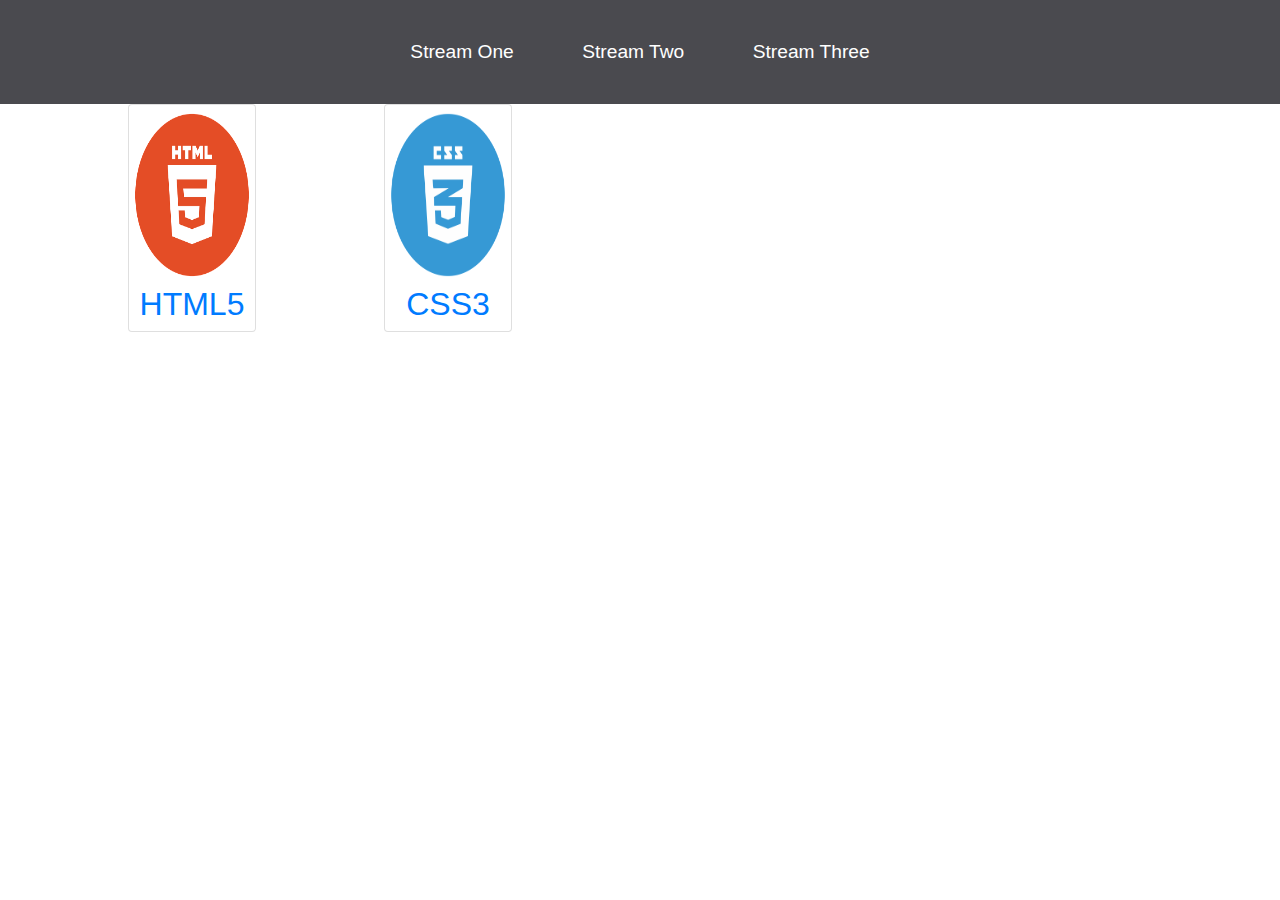
<file: index.html>
<!DOCTYPE html>
<html lang="en">
<head>
    <meta charset="UTF-8">
    <meta name="viewport" content="width=device-width, initial-scale=1.0">
    <meta http-equiv="X-UA-Compatible" content="ie=edge">
    <title>Stream One</title>
    <link rel="stylesheet" href="assets/css/style.css">
    <link rel="stylesheet" href="https://stackpath.bootstrapcdn.com/bootstrap/4.4.1/css/bootstrap.min.css" integrity="sha384-Vkoo8x4CGsO3+Hhxv8T/Q5PaXtkKtu6ug5TOeNV6gBiFeWPGFN9MuhOf23Q9Ifjh" crossorigin="anonymous">
</head>
<body>
    <nav>
        <ul>
            <li><a href="index.html">Stream One</a></li>
            <li><a href="page/stream-two.html">Stream Two</a></li>
            <li><a href="page/stream-three.html">Stream Three</a></li>
        </ul>
    </nav>
    <div class="card">
        <a href="https://en.wikipedia.org/wiki/HTML5" target="_blank">
            <img src="assets/img/html5-logo.png" alt="HTML5">
            <h2>HTML5</h2>
        </a>
    </div>
    <div class="card">
        <a href="https://en.wikipedia.org/wiki/Cascading_Style_Sheets#CSS_3" target="_blank">
            <img src="assets/img/css3-logo.png" alt="CSS3">
            <h2>CSS3</h2>
        </a>
    </div>
<script src="https://code.jquery.com/jquery-3.4.1.slim.min.js" integrity="sha384-J6qa4849blE2+poT4WnyKhv5vZF5SrPo0iEjwBvKU7imGFAV0wwj1yYfoRSJoZ+n" crossorigin="anonymous"></script>
<script src="https://cdn.jsdelivr.net/npm/popper.js@1.16.0/dist/umd/popper.min.js" integrity="sha384-Q6E9RHvbIyZFJoft+2mJbHaEWldlvI9IOYy5n3zV9zzTtmI3UksdQRVvoxMfooAo" crossorigin="anonymous"></script>
<script src="https://stackpath.bootstrapcdn.com/bootstrap/4.4.1/js/bootstrap.min.js" integrity="sha384-wfSDF2E50Y2D1uUdj0O3uMBJnjuUD4Ih7YwaYd1iqfktj0Uod8GCExl3Og8ifwB6" crossorigin="anonymous"></script>
<script src="https://code.jquery.com/jquery-3.4.1.slim.min.js" integrity="sha384-J6qa4849blE2+poT4WnyKhv5vZF5SrPo0iEjwBvKU7imGFAV0wwj1yYfoRSJoZ+n" crossorigin="anonymous"></script>
<script src="https://cdn.jsdelivr.net/npm/popper.js@1.16.0/dist/umd/popper.min.js" integrity="sha384-Q6E9RHvbIyZFJoft+2mJbHaEWldlvI9IOYy5n3zV9zzTtmI3UksdQRVvoxMfooAo" crossorigin="anonymous"></script>
<script src="https://stackpath.bootstrapcdn.com/bootstrap/4.4.1/js/bootstrap.min.js" integrity="sha384-wfSDF2E50Y2D1uUdj0O3uMBJnjuUD4Ih7YwaYd1iqfktj0Uod8GCExl3Og8ifwB6" crossorigin="anonymous"></script>    
</body>
</html>
</file>
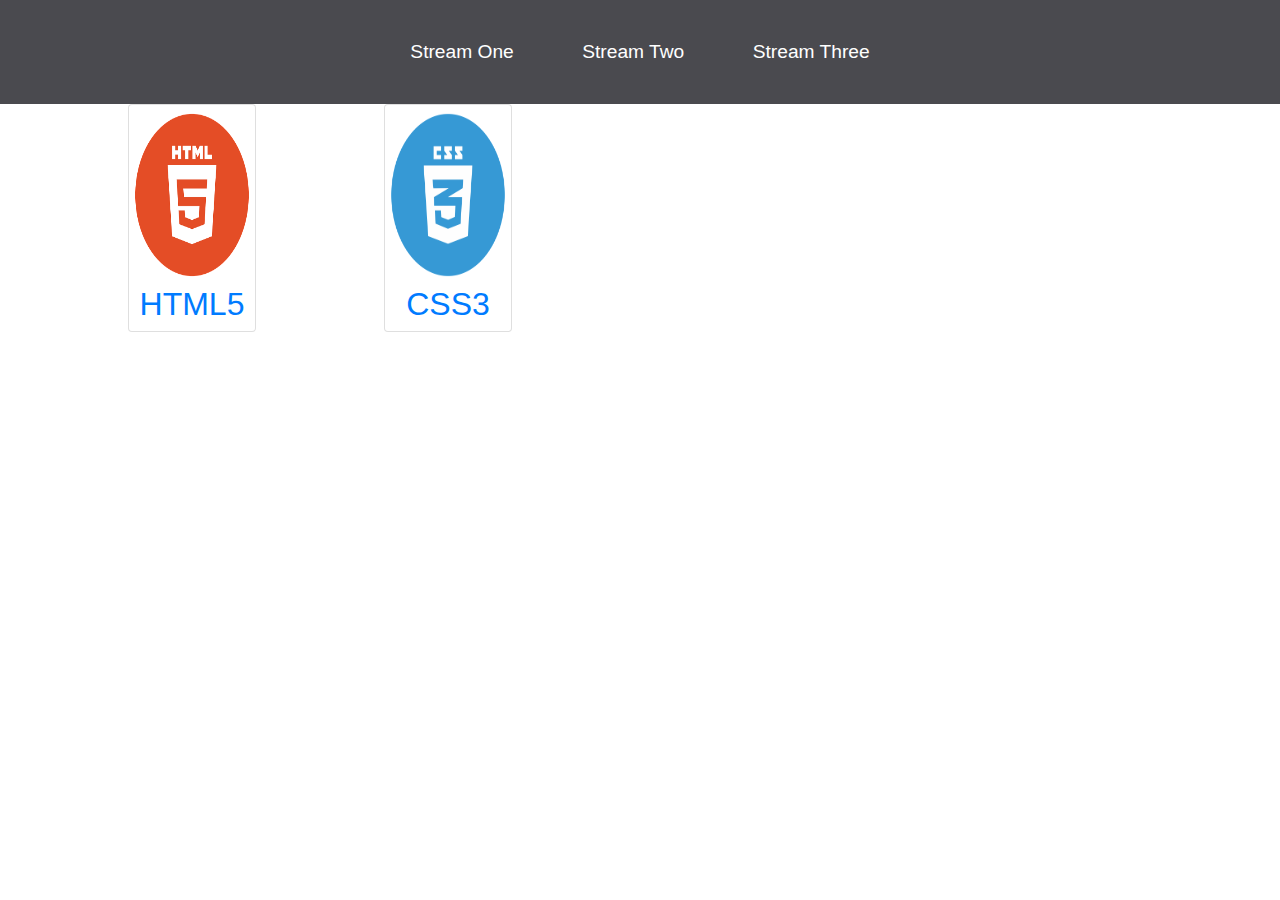
<file: page/index.html>
<!DOCTYPE html>
<html lang="en">
<head>
    <meta charset="UTF-8">
    <meta name="viewport" content="width=device-width, initial-scale=1.0">
    <meta http-equiv="X-UA-Compatible" content="ie=edge">
    <title>Document</title>
    <link rel="stylesheet" href="../assets/css/style.css">
    <link rel="stylesheet" href="https://stackpath.bootstrapcdn.com/bootstrap/4.4.1/css/bootstrap.min.css" integrity="sha384-Vkoo8x4CGsO3+Hhxv8T/Q5PaXtkKtu6ug5TOeNV6gBiFeWPGFN9MuhOf23Q9Ifjh" crossorigin="anonymous">
</head>
<body>
    <nav>
        <ul>
            <li><a href="index.html">Stream One</a></li>
            <li><a href="stream-two.html">Stream Two</a></li>
            <li><a href="stream-three.html">Stream Three</a></li>
        </ul>
    </nav>
    <div class="card">
        <a href="https://en.wikipedia.org/wiki/HTML5" target="_blank">
            <img src="../assets/img/html5-logo.png" alt="HTML5">
            <h2>HTML5</h2>
        </a>
    </div>
    <div class="card">
        <a href="https://en.wikipedia.org/wiki/Cascading_Style_Sheets#CSS_3" target="_blank">
            <img src="../assets/img/css3-logo.png" alt="CSS3">
            <h2>CSS3</h2>
        </a>
    </div>
<script src="https://code.jquery.com/jquery-3.4.1.slim.min.js" integrity="sha384-J6qa4849blE2+poT4WnyKhv5vZF5SrPo0iEjwBvKU7imGFAV0wwj1yYfoRSJoZ+n" crossorigin="anonymous"></script>
<script src="https://cdn.jsdelivr.net/npm/popper.js@1.16.0/dist/umd/popper.min.js" integrity="sha384-Q6E9RHvbIyZFJoft+2mJbHaEWldlvI9IOYy5n3zV9zzTtmI3UksdQRVvoxMfooAo" crossorigin="anonymous"></script>
<script src="https://stackpath.bootstrapcdn.com/bootstrap/4.4.1/js/bootstrap.min.js" integrity="sha384-wfSDF2E50Y2D1uUdj0O3uMBJnjuUD4Ih7YwaYd1iqfktj0Uod8GCExl3Og8ifwB6" crossorigin="anonymous"></script>
<script src="https://code.jquery.com/jquery-3.4.1.slim.min.js" integrity="sha384-J6qa4849blE2+poT4WnyKhv5vZF5SrPo0iEjwBvKU7imGFAV0wwj1yYfoRSJoZ+n" crossorigin="anonymous"></script>
<script src="https://cdn.jsdelivr.net/npm/popper.js@1.16.0/dist/umd/popper.min.js" integrity="sha384-Q6E9RHvbIyZFJoft+2mJbHaEWldlvI9IOYy5n3zV9zzTtmI3UksdQRVvoxMfooAo" crossorigin="anonymous"></script>
<script src="https://stackpath.bootstrapcdn.com/bootstrap/4.4.1/js/bootstrap.min.js" integrity="sha384-wfSDF2E50Y2D1uUdj0O3uMBJnjuUD4Ih7YwaYd1iqfktj0Uod8GCExl3Og8ifwB6" crossorigin="anonymous"></script>    
</body>
</html>
</file>
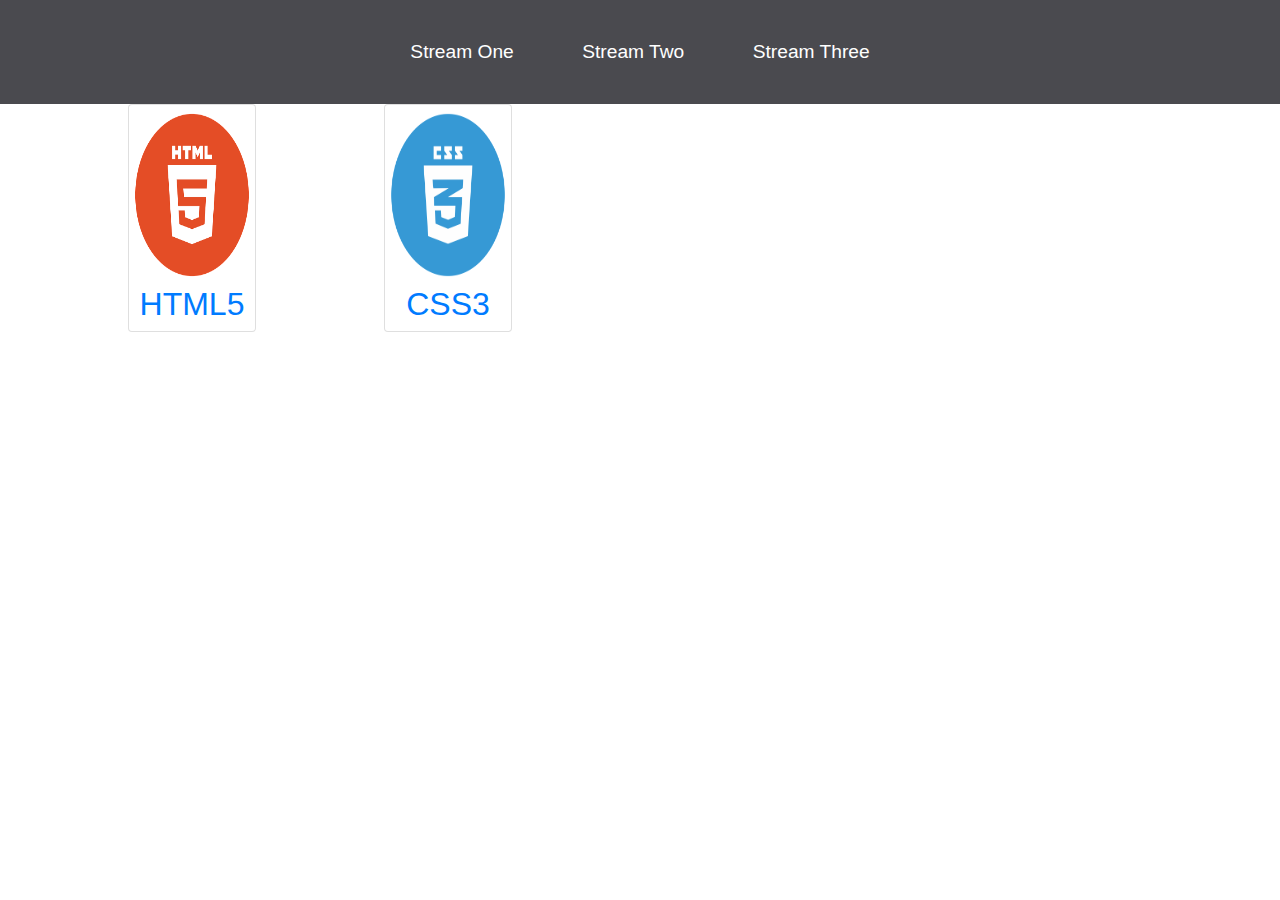
<file: page/stream-one.html>
<!DOCTYPE html>
<html lang="en">
<head>
    <meta charset="UTF-8">
    <meta name="viewport" content="width=device-width, initial-scale=1.0">
    <meta http-equiv="X-UA-Compatible" content="ie=edge">
    <title>Document</title>
    <link rel="stylesheet" href="../assets/css/style.css">
    <link rel="stylesheet" href="https://stackpath.bootstrapcdn.com/bootstrap/4.4.1/css/bootstrap.min.css" integrity="sha384-Vkoo8x4CGsO3+Hhxv8T/Q5PaXtkKtu6ug5TOeNV6gBiFeWPGFN9MuhOf23Q9Ifjh" crossorigin="anonymous">
</head>
<body>
    <nav>
        <ul>
            <li><a href="stream-one.html">Stream One</a></li>
            <li><a href="stream-two.html">Stream Two</a></li>
            <li><a href="stream-three.html">Stream Three</a></li>
        </ul>
    </nav>
    <div class="card">
        <a href="https://en.wikipedia.org/wiki/HTML5" target="_blank">
            <img src="../assets/img/html5-logo.png" alt="HTML5">
            <h2>HTML5</h2>
        </a>
    </div>
    <div class="card">
        <a href="https://en.wikipedia.org/wiki/Cascading_Style_Sheets#CSS_3" target="_blank">
            <img src="../assets/img/css3-logo.png" alt="CSS3">
            <h2>CSS3</h2>
        </a>
    </div>
<script src="https://code.jquery.com/jquery-3.4.1.slim.min.js" integrity="sha384-J6qa4849blE2+poT4WnyKhv5vZF5SrPo0iEjwBvKU7imGFAV0wwj1yYfoRSJoZ+n" crossorigin="anonymous"></script>
<script src="https://cdn.jsdelivr.net/npm/popper.js@1.16.0/dist/umd/popper.min.js" integrity="sha384-Q6E9RHvbIyZFJoft+2mJbHaEWldlvI9IOYy5n3zV9zzTtmI3UksdQRVvoxMfooAo" crossorigin="anonymous"></script>
<script src="https://stackpath.bootstrapcdn.com/bootstrap/4.4.1/js/bootstrap.min.js" integrity="sha384-wfSDF2E50Y2D1uUdj0O3uMBJnjuUD4Ih7YwaYd1iqfktj0Uod8GCExl3Og8ifwB6" crossorigin="anonymous"></script>
<script src="https://code.jquery.com/jquery-3.4.1.slim.min.js" integrity="sha384-J6qa4849blE2+poT4WnyKhv5vZF5SrPo0iEjwBvKU7imGFAV0wwj1yYfoRSJoZ+n" crossorigin="anonymous"></script>
<script src="https://cdn.jsdelivr.net/npm/popper.js@1.16.0/dist/umd/popper.min.js" integrity="sha384-Q6E9RHvbIyZFJoft+2mJbHaEWldlvI9IOYy5n3zV9zzTtmI3UksdQRVvoxMfooAo" crossorigin="anonymous"></script>
<script src="https://stackpath.bootstrapcdn.com/bootstrap/4.4.1/js/bootstrap.min.js" integrity="sha384-wfSDF2E50Y2D1uUdj0O3uMBJnjuUD4Ih7YwaYd1iqfktj0Uod8GCExl3Og8ifwB6" crossorigin="anonymous"></script>    
</body>
</html>
</file>
<file: assets/css/style.css>
body{
    margin: 0;
    padding: 0;
    font-family: "Oswald", sans-serif;
}

nav ul{
    list-style: none;
    background-color: #4a4a4f;
    text-align: center;
    padding: 0;
    margin: 0;
}

nav li{
    font-size: 1.2em;
    line-height: 40px;
    height: 40px;
    display: inline-block;
    margin: 2.5%;
}

nav a{
    text-decoration: none;
    color: #fff;
    display: block;
}

nav a:hover{
    background-color: #fff;
    color: #4a4a4f;
}

.card{
    float: left;
    width: 10%;
    margin-left: 10%;
}

.card a{
    text-align: center;
}

img{
    width: 100%;
    height: 180px;
}

h1{
    text-align: center;
}
</file>
